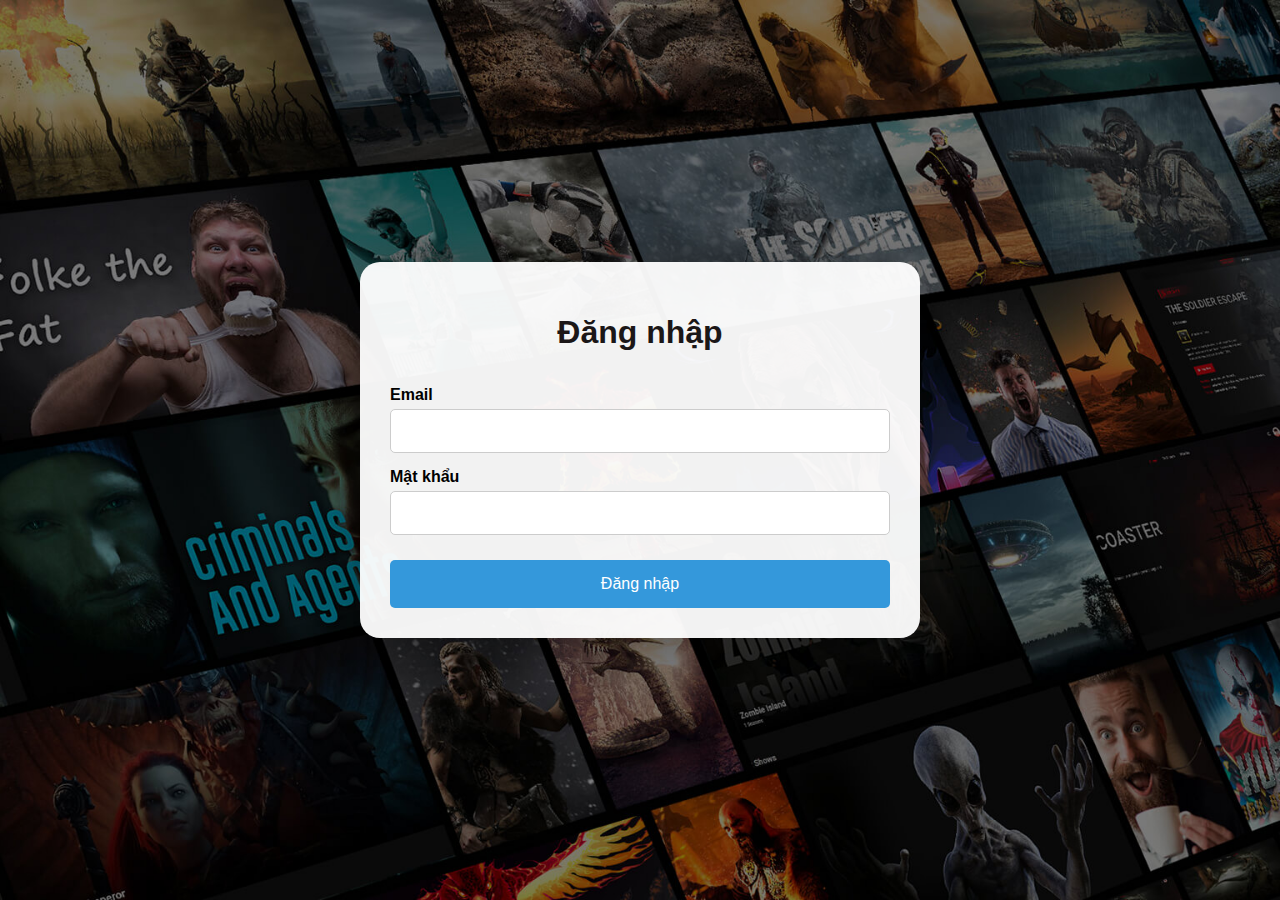
<file: Pages/login/index.html>
<!DOCTYPE html>
<html lang="en">
<head>
    <meta charset="UTF-8">
    <meta name="viewport" content="width=device-width, initial-scale=1.0">
    <title>Đăng nhập</title>
    <link rel="stylesheet" href="./style.css">
</head>
<body>
    <div class="container">
        <h1>Đăng nhập</h1>
        <form>
            <label for="email">Email</label>
            <input type="email" id="email" name="email" required>

            <label for="password">Mật khẩu</label>
            <input type="password" id="password" name="password" required>

            <button type="submit">Đăng nhập</button>
        </form>
  </div>
</body>
</html>
</file>
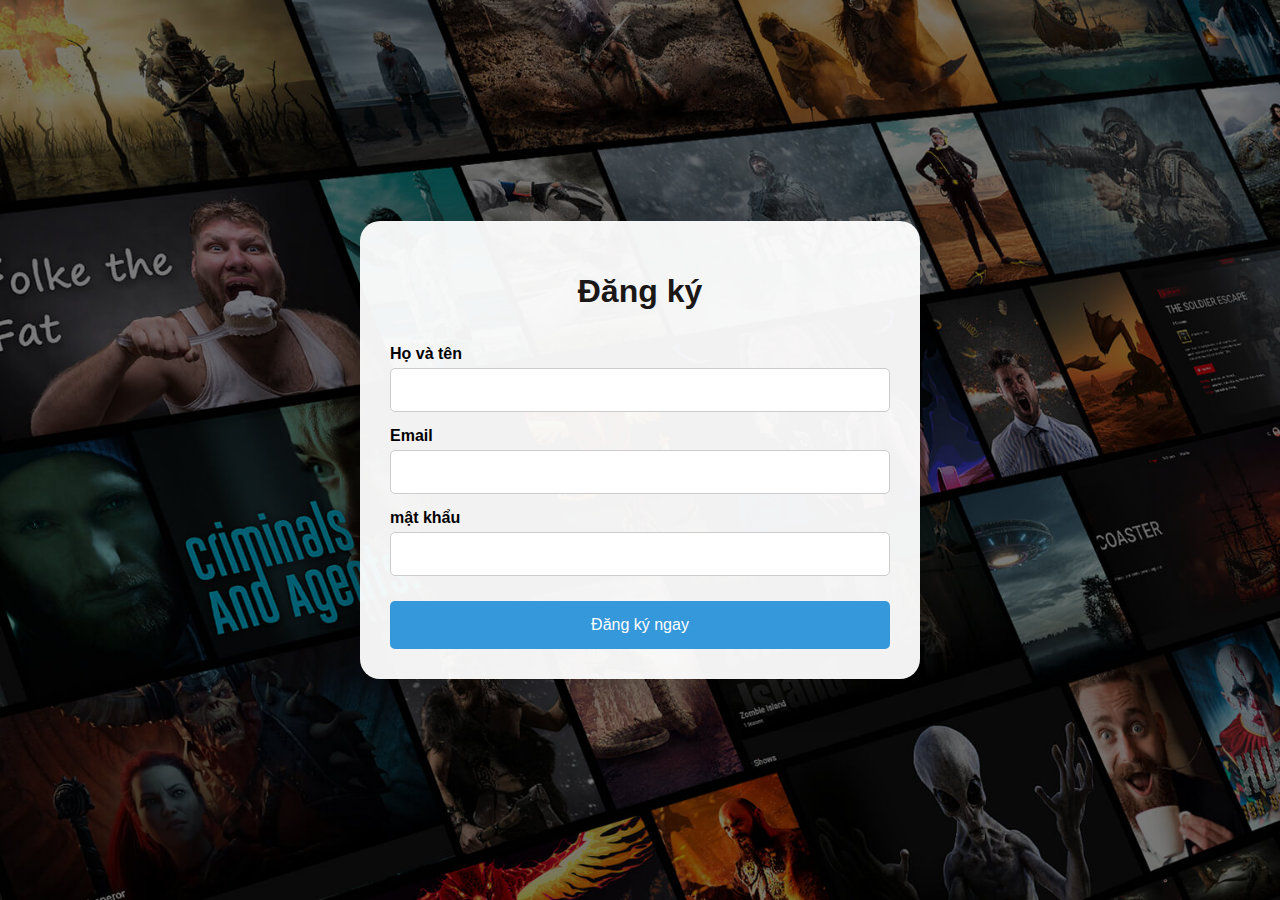
<file: Pages/register/index.html>
<!DOCTYPE html>
<html lang="en">
<head>
    <meta charset="UTF-8">
    <meta name="viewport" content="width=device-width, initial-scale=1.0">
    <title>Đăng ký</title>
    <link rel="stylesheet" href="./style.css">
</head>
<body>
    <div class="container">
        <h1> Đăng ký </h1>
        <form>
            <label for="name">Họ và tên</label>
            <input name="name" id="name" type="text" required>

            <label for="email">Email</label>
            <input type="email" id="email" name="email" required>

            <label for="password">mật khẩu</label>
            <input type="password" id="password" name="password" required>
            
            <button type="submit">Đăng ký ngay</button>
        </form>
    </div>
</body>
</html>
</file>
<file: Pages/login/style.css>
@charset "utf-8";

body {
  font-family: 'Segoe UI', sans-serif;
  height: 100vh;
  margin: 0;
  background-image: url('../../assets/thumbnails/bg-login.jpg'); 
  background-size: cover;
  background-repeat: no-repeat;
  background-position: center;
  display: flex;
  align-items: center;
  justify-content: center;
}

.container {
  width: 100%;
  max-width: 500px;
  background-color: rgba(255, 255, 255, 0.95);
  padding: 30px;
  border-radius: 20px;
  box-shadow: 0px 0px 50px rgba(0, 0, 0, 0.3);
}

.container h1 {
  text-align: center;
  color: #1b1717;
  margin-bottom: 20px;
}

form {
  display: flex;
  flex-direction: column;
}

label {
  font-weight: bold;
  margin-top: 15px;
}

input {
  margin-top: 5px;
  padding: 12px;
  border-radius: 5px;
  border: 1px solid #ccc;
  font-size: 1em;
}

button {
  margin-top: 25px;
  padding: 15px;
  background-color: #3498db;
  color: white;
  font-size: 1em;
  border: none;
  border-radius: 5px;
  cursor: pointer;
  transition: background-color 0.3s;
}

button:hover {
  background-color: #04385a;
}
</file>
<file: Pages/register/style.css>
@charset "utf-8";


body {
  font-family: 'Segoe UI', sans-serif;
  height: 100vh;
  margin: 0;
  background-image: url('../../assets/thumbnails/bg-login.jpg'); 
  background-size: cover;
  background-repeat: no-repeat;
  background-position: center;
  display: flex;
  align-items: center;
  justify-content: center;
}


.container {
  width: 100%;
  max-width: 500px;
  background-color: rgba(255, 255, 255, 0.95); 
  padding: 30px;
  border-radius: 20px;
  box-shadow: 0px 0px 50px rgba(0, 0, 0, 0.3);
}


.container h1 {
  text-align: center;
  color: #1b1717;
  margin-bottom: 20px;
}


form {
  display: flex;
  flex-direction: column;
}


label {
  font-weight: bold;
  margin-top: 15px;
}


input {
  margin-top: 5px;
  padding: 12px;
  border-radius: 5px;
  border: 1px solid #ccc;
  font-size: 1em;
}


button {
  margin-top: 25px;
  padding: 15px;
  background-color: #3498db;
  color: white;
  font-size: 1em;
  border: none;
  border-radius: 5px;
  cursor: pointer;
  transition: background-color 0.3s;
}

button:hover {
  background-color: #04385a;
}
</file>
